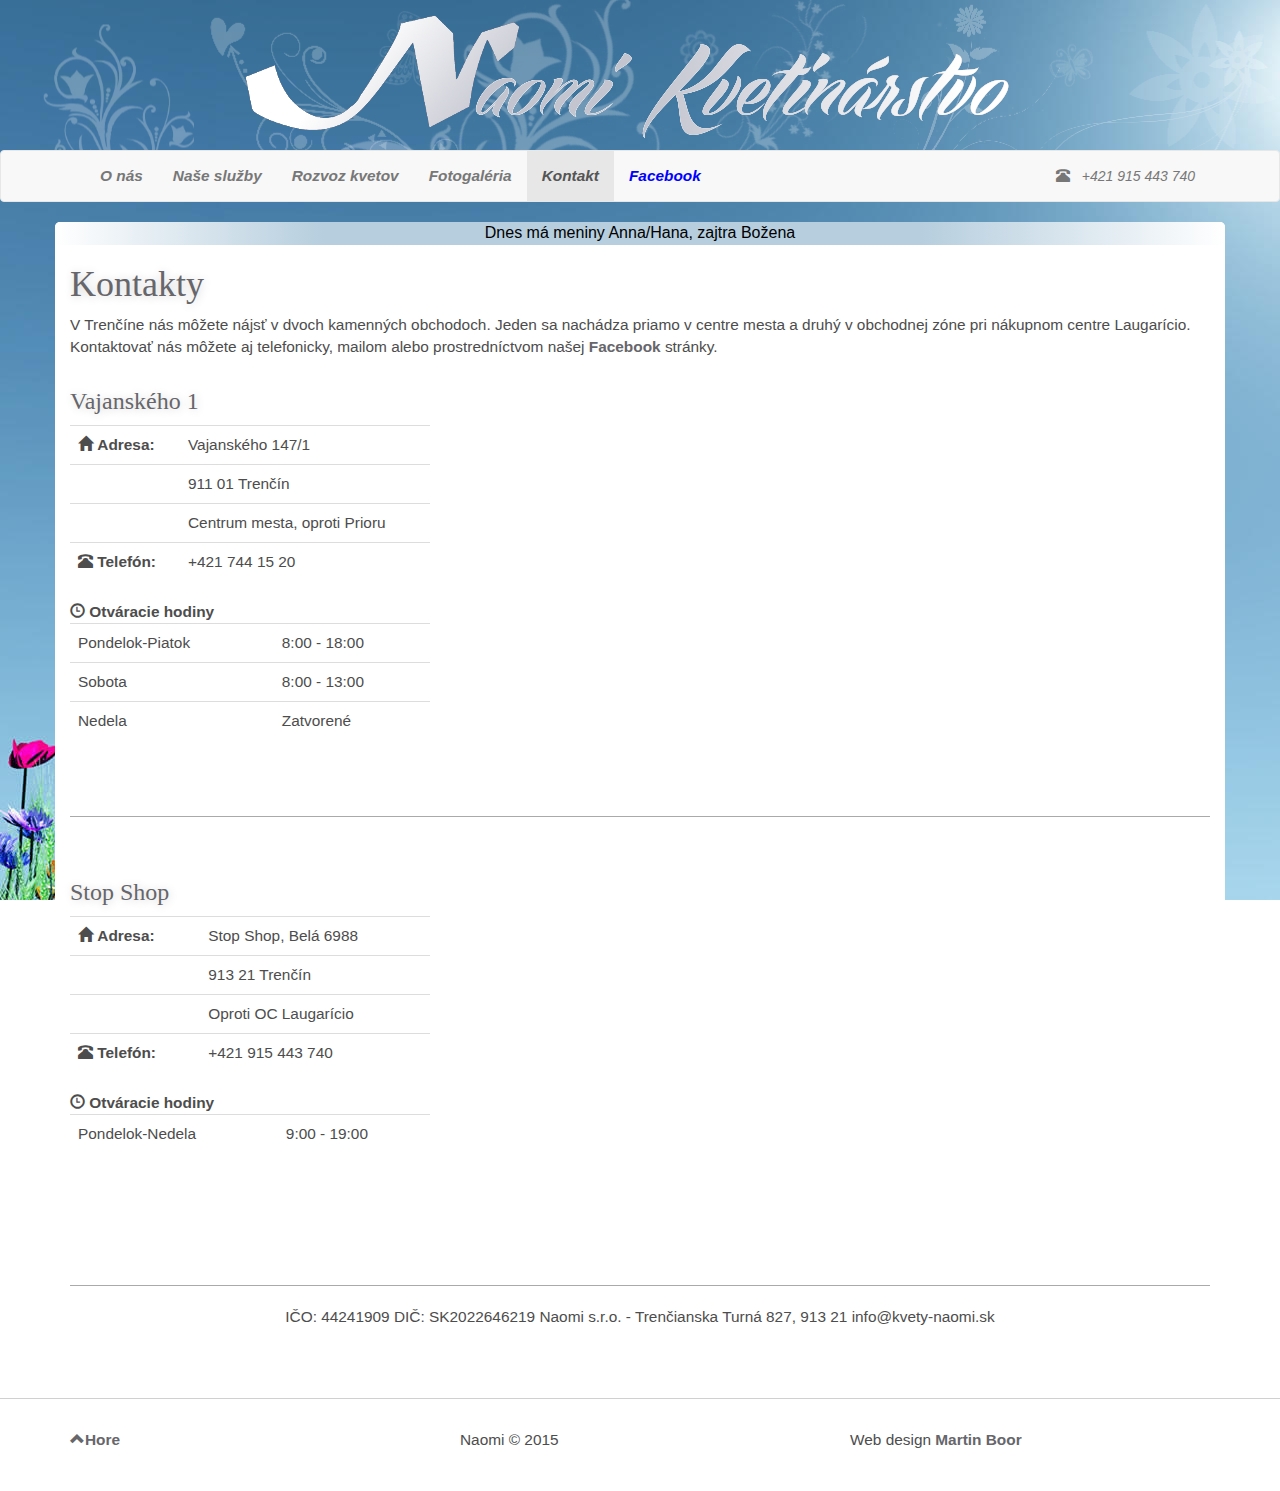
<file: kontakt/index.html>
<!DOCTYPE html>
<html lang="en">
  <head>
    <meta charset="utf-8">
    <meta http-equiv="X-UA-Compatible" content="IE=edge">
    <meta name="viewport" content="width=device-width, initial-scale=1">
    <meta name="keywords" content="kvety, kvetinarstvo, trencin, rozvoz kvetov, naomi"/>
	<meta name="description" content="Kvetinárstvo Naomi"/>
	<meta name="ROBOTS" content="INDEX, FOLLOW"/>
	<title>Kvetinárstvo Naomi</title>
	
    <!-- Bootstrap -->
    <link href="/css/bootstrap.css" rel="stylesheet">
    <link href="/css/site.css" rel="stylesheet" />

    <script src="/js/date.1.js"></script>


    <!-- HTML5 shim and Respond.js for IE8 support of HTML5 elements and media queries -->
    <!-- WARNING: Respond.js doesn't work if you view the page via file:// -->
    <!--[if lt IE 9]>
      <script src="https://oss.maxcdn.com/html5shiv/3.7.2/html5shiv.min.js"></script>
      <script src="https://oss.maxcdn.com/respond/1.4.2/respond.min.js"></script>
    <![endif]-->
  </head>
  <body>
  	<div class="header">
  		<div>
  			<img src="/img/Naomi_logo.png" />
  		</div>
  	</div>
  	
  	<nav class="navbar navbar-default">
  <div class="container">
    <!-- Brand and toggle get grouped for better mobile display -->
    <div class="navbar-header">
      <button type="button" class="navbar-toggle collapsed" data-toggle="collapse" data-target="#bs-example-navbar-collapse-1">
        <span class="sr-only">Toggle navigation</span>
        <span class="icon-bar"></span>
        <span class="icon-bar"></span>
        <span class="icon-bar"></span>
      </button>
      
    </div>

    <!-- Collect the nav links, forms, and other content for toggling -->
    <div class="collapse navbar-collapse" id="bs-example-navbar-collapse-1">
      <ul class="nav navbar-nav">
        <li ><a href="/index.html">O nás </a></li>
        <li ><a href="/nase-sluzby">Naše služby </a></li>
        <li><a href="/rozvoz-kvetov">Rozvoz kvetov</a></li>
        <li><a href="/galeria">Fotogaléria</a></li>
        <li class="active"><a href="/kontakt">Kontakt <span class="sr-only">(current)</span></a></li>
        <li><a style="color: blue;" href="http://www.facebook.com/NaomiSro" target="_blank"> Facebook</a></li>
      </ul>
      
      <ul class="nav navbar-nav navbar-right">
        <li><p class="navbar-text"><span class="glyphicon glyphicon-phone-alt"></span> &nbsp; +421 915 443 740</p></li>
      </ul>
    </div><!-- /.navbar-collapse -->
  </div><!-- /.container-fluid -->
</nav>
  	
    <div class="container main">
    	<div class="row ">
    		<div class="col-md-12 nameday-container">
    			<div class="wrapper"> Dnes má meniny <span id="date_meniny" class="black">Erik</span>, zajtra <span id="date_meniny_zajtra" class="black">Viktor</span> </div>
    		</div>
    		
    	</div>
    	
    	<div class="row">
    		<div class="col-md-12">
    			<h1>Kontakty</h1>
    			<p>
    				V Trenčíne nás môžete nájsť v dvoch kamenných obchodoch. Jeden sa nachádza priamo v centre mesta a druhý v obchodnej zóne pri nákupnom centre Laugarício. Kontaktovať nás môžete aj telefonicky, mailom alebo prostredníctvom našej <a href="http://www.facebook.com/NaomiSro" target="_blank">Facebook</a> stránky.
    			</p>  			
    		</div>
    	</div>
    	<div class="row">
    		<div class="col-md-4">
    			<h3>Vajanského 1</h3>
    			<table class="table">
    				<tr>
    					<td><span class="glyphicon glyphicon-home"></span> <b>Adresa:</b></td>
    					<td>Vajanského 147/1</td>
    				</tr>
    				<tr>
    					<td></td>
    					<td>911 01 Trenčín</td>
    				</tr>
    				<tr>
    					<td></td>
    					<td>Centrum mesta, oproti Prioru</td>
    				</tr>
    				<tr>
    					<td><span class="glyphicon glyphicon-phone-alt"></span> <b>Telefón:</b></td>
    					<td>+421 744 15 20</td>
    				</tr>
    			</table>
    			<span class="glyphicon glyphicon-time" _></span> <b>Otváracie hodiny</b>
    			<table class="table">
    				<tr>
    					<td>
    						Pondelok-Piatok
    					</td>
    					<td>
    						8:00 - 18:00
    					</td>
    				</tr>
    				<tr>
    					<td>
    						Sobota
    					</td>
    					<td>
    						8:00 - 13:00
    					</td>
    				</tr>
					<tr>
    					<td>
    						Nedela
    					</td>
    					<td>
    						Zatvorené
    					</td>
    				</tr>
    			</table>
    		</div>
    		<div class="col-md-8">
    			<div id="canvas" class="map">
    				<iframe id="map_canvas" src="https://www.google.com/maps/embed?pb=!1m14!1m8!1m3!1d2623.135802987465!2d18.038699!3d48.89374899999999!3m2!1i1024!2i768!4f13.1!3m3!1m2!1s0x4714a18f34fe8a55%3A0x6646118570c1939b!2sKvety+Naomi!5e0!3m2!1scs!2s!4v1429560709012" width="100%" height="400" frameborder="0" style="border:0"></iframe>
    			</div>
    		</div>
    	</div>
    	<br />
    	<hr>
    	<br />
    	<div class="row">
    		<div class="col-md-4">
    			<h3>Stop Shop</h3>
    			<table class="table">
    				<tr>
    					<td><span class="glyphicon glyphicon-home"></span> <b>Adresa:</b></td>
    					<td>Stop Shop, Belá 6988</td>
    				</tr>
    				<tr>
    					<td></td>
    					<td>913 21 Trenčín</td>
    				</tr>
    				<tr>
    					<td></td>
    					<td>Oproti OC Laugarício</td>
    				</tr>
    				<tr>
    					<td><span class="glyphicon glyphicon-phone-alt"></span> <b>Telefón:</b></td>
    					<td>+421 915 443 740</td>
    				</tr>
    			</table>
    			<span class="glyphicon glyphicon-time" _></span> <b>Otváracie hodiny</b>
    			<table class="table">
    				<tr>
    					<td>
    						Pondelok-Nedela
    					</td>
    					<td>
    						9:00 - 19:00
    					</td>
    				</tr>
    				
    			</table>
    		</div>
    		<div class="col-md-8">
    			<div id="canvas1" class="map">
    				<iframe id="map_canvas1" src="https://www.google.com/maps/embed?pb=!1m14!1m8!1m3!1d2624.563733334112!2d18.021121!3d48.86652900000001!3m2!1i1024!2i768!4f13.1!3m3!1m2!1s0x4714a1612b2f8183%3A0xab8e9a887e72d4b7!2sKvety+Naomi!5e0!3m2!1scs!2s!4v1429564385899" width="100%" height="400" frameborder="0" style="border:0"></iframe>
    			</div>
    		</div>
    	</div>
    	<div class="row">
    		<div class="col-md-12 center">
    			<hr />
    			<p>IČO: 44241909    DIČ: SK2022646219    Naomi s.r.o. - Trenčianska Turná 827, 913 21    info@kvety-naomi.sk</p>
    		</div>
    	</div>
    </div>
    
	<div class="footer ">
      <div class="container main">
      	<div class="row">
      		<div class="col-md-4">
      			<p><a href="#"> <span class="glyphicon glyphicon-chevron-up"></span>Hore</a></p>
      		</div>
      		<div class="col-md-4">
      			<p>Naomi &copy; 2015</p>
      		</div>
      		<div class="col-md-4">
      			<p>Web design <a href="mailto:matoboor@gmail.com">Martin Boor</a> </p>
      			<!-- hidden element. only for funcionality of nameday widget -->
                <span id="kasman"><a href="http://www.kasman.sk/javascript"></a></span>
                <!-- ******************************************************* -->
      		</div>
      	</div>
      	
      </div>
    </div>
    
    <!-- jQuery (necessary for Bootstrap's JavaScript plugins) -->
    
    
    <!-- jQuery (necessary for Bootstrap's JavaScript plugins) -->
    <script src="https://ajax.googleapis.com/ajax/libs/jquery/1.11.2/jquery.min.js"></script>
    <!-- Include all compiled plugins (below), or include individual files as needed -->
    <script src="/js/bootstrap.min.js"></script>
    <!-- bxSlider Javascript file -->

    
    
    <!-- Responsive slides -->
    <script>
    $(document).ready(function () {

        // you want to enable the pointer events only on click;

        $('#map_canvas').addClass('scrolloff'); // set the pointer events to none on doc ready
        $('#map_canvas1').addClass('scrolloff'); 
        $('#canvas').on('click', function () {
            $('#map_canvas').removeClass('scrolloff'); // set the pointer events true on click
        });

		$('#canvas1').on('click', function () {
            $('#map_canvas1').removeClass('scrolloff'); // set the pointer events true on click
        });
        // you want to disable pointer events when the mouse leave the canvas area;

        $("#map_canvas").mouseleave(function () {
            $('#map_canvas').addClass('scrolloff'); // set the pointer events to none when mouse leaves the map area
        });
        
        $("#map_canvas1").mouseleave(function () {
            $('#map_canvas1').addClass('scrolloff'); // set the pointer events to none when mouse leaves the map area
        });
    });
	</script>
  </body>
</html>
</file>
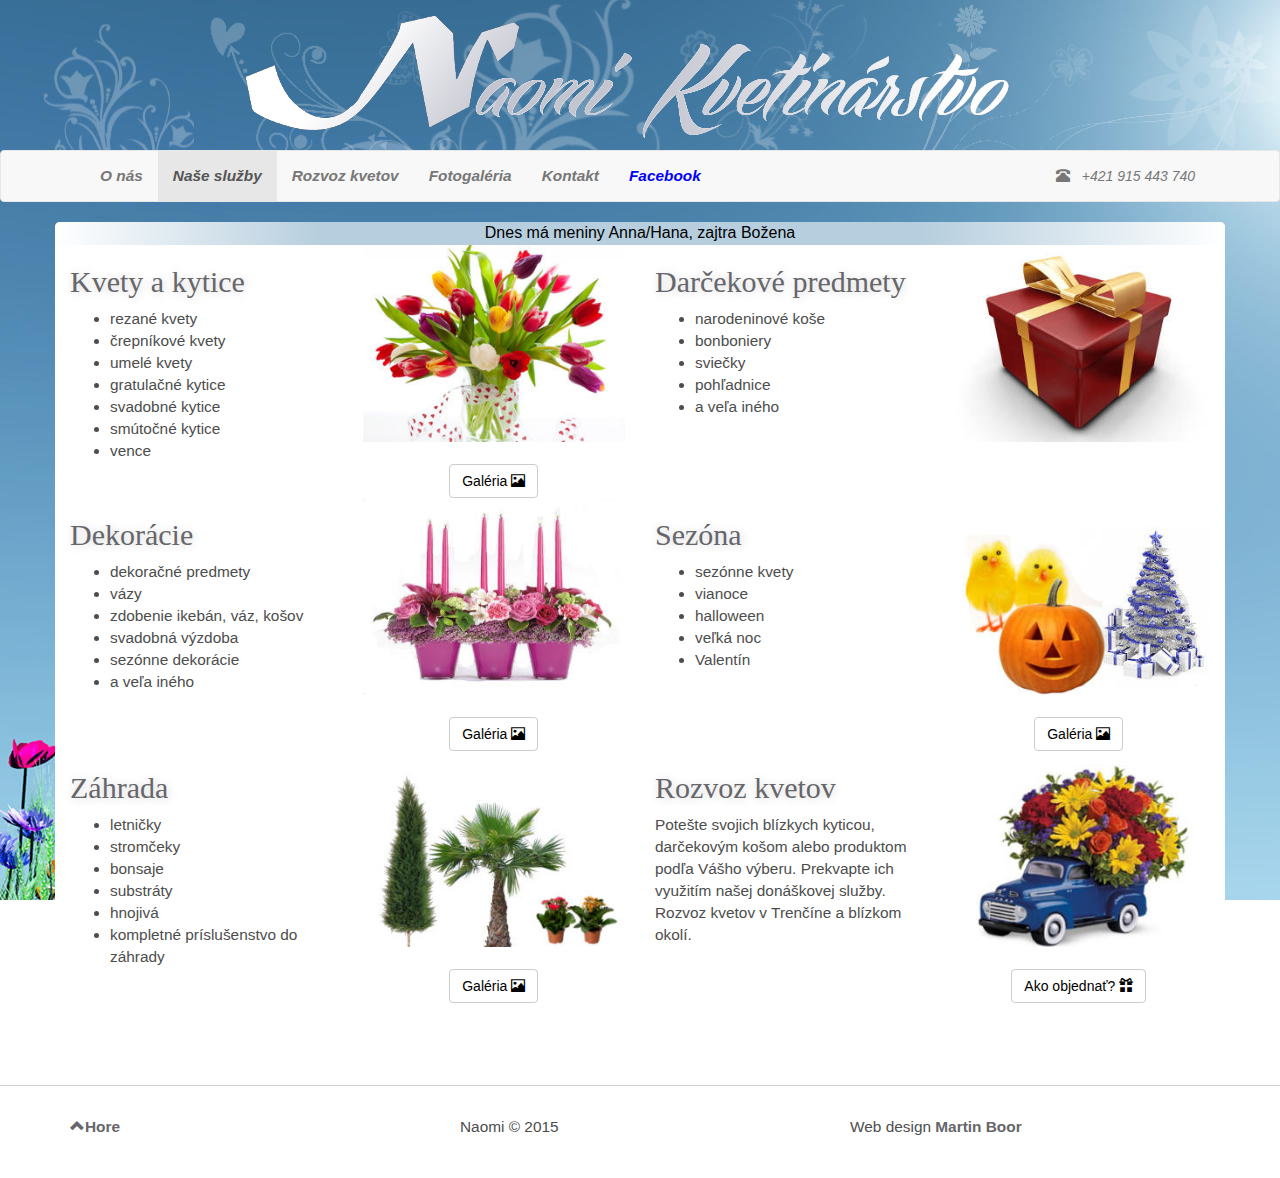
<file: nase-sluzby/index.html>
<!DOCTYPE html>
<html lang="en">
  <head>
    <meta charset="utf-8">
    <meta http-equiv="X-UA-Compatible" content="IE=edge">
    <meta name="viewport" content="width=device-width, initial-scale=1">
    <meta name="keywords" content="kvety, kvetinarstvo, trencin, rozvoz kvetov, naomi"/>
	<meta name="description" content="Kvetinárstvo Naomi"/>
	<meta name="ROBOTS" content="INDEX, FOLLOW"/>
	<title>Kvetinárstvo Naomi</title>
	
    <!-- Bootstrap -->
    <link href="/css/bootstrap.css" rel="stylesheet">
    <link href="/css/site.css" rel="stylesheet" />

    <script src="/js/date.1.js"></script>


    <!-- HTML5 shim and Respond.js for IE8 support of HTML5 elements and media queries -->
    <!-- WARNING: Respond.js doesn't work if you view the page via file:// -->
    <!--[if lt IE 9]>
      <script src="https://oss.maxcdn.com/html5shiv/3.7.2/html5shiv.min.js"></script>
      <script src="https://oss.maxcdn.com/respond/1.4.2/respond.min.js"></script>
    <![endif]-->
  </head>
  <body>
  	<div class="header">
  		<div>
  			<img src="/img/Naomi_logo.png" />
  		</div>
  	</div>
  	
  	<nav class="navbar navbar-default">
  <div class="container">
    <!-- Brand and toggle get grouped for better mobile display -->
    <div class="navbar-header">
      <button type="button" class="navbar-toggle collapsed" data-toggle="collapse" data-target="#bs-example-navbar-collapse-1">
        <span class="sr-only">Toggle navigation</span>
        <span class="icon-bar"></span>
        <span class="icon-bar"></span>
        <span class="icon-bar"></span>
      </button>
      
    </div>

    <!-- Collect the nav links, forms, and other content for toggling -->
    <div class="collapse navbar-collapse" id="bs-example-navbar-collapse-1">
      <ul class="nav navbar-nav">
        <li ><a href="/index.html">O nás </a></li>
        <li class="active"><a href="/nase-sluzby">Naše služby <span class="sr-only">(current)</span></a></li>
        <li><a href="/rozvoz-kvetov">Rozvoz kvetov</a></li>
        <li><a href="/galeria">Fotogaléria</a></li>
        <li><a href="/kontakt">Kontakt</a></li>
        <li><a style="color: blue;" href="http://www.facebook.com/NaomiSro" target="_blank"> Facebook</a></li>
      </ul>
      
      <ul class="nav navbar-nav navbar-right">
        <li><p class="navbar-text"><span class="glyphicon glyphicon-phone-alt"></span> &nbsp; +421 915 443 740</p></li>
      </ul>
    </div><!-- /.navbar-collapse -->
  </div><!-- /.container-fluid -->
</nav>
  	
    <div class="container main">
    	<div class="row ">
    		<div class="col-md-12 nameday-container">
    			<div class="wrapper"> Dnes má meniny <span id="date_meniny" class="black">Erik</span>, zajtra <span id="date_meniny_zajtra" class="black">Viktor</span> </div>
    		</div>
    	</div>
    	
    	<div class="row">
    		<div class="col-md-3">
    			<h2>Kvety a kytice</h2>
    			<ul>
    				<li> rezané kvety</li>
    				<li> črepníkové kvety</li>
    				<li> umelé kvety</li>
    				<li> gratulačné kytice</li>
    				<li> svadobné kytice</li>
    				<li> smútočné kytice</li>
    				<li> vence</li>
    			</ul>
    			
    		</div>
    		<div class="col-md-3 center">
    			<img src="/img/kytice.jpg" />
    			<br />
    			<br />
    			<a class="btn btn-default" href="/galeria">Galéria <span class="glyphicon glyphicon-picture"></span> </a>
    		</div>
    		<div class="col-md-3 ">
    			<h2>Darčekové predmety</h2>
    			<ul>
    				<li> narodeninové koše</li>
    				<li> bonboniery</li>
    				<li> sviečky</li>
    				<li> pohľadnice</li>
    				<li> a veľa iného</li>
    			</ul>
    		</div>
    		<div class="col-md-3 center">
    			<img src="/img/darceky.jpg" />
    		</div>
    	</div>

    	<div class="row">
    		<div class="col-md-3">
    			<h2>Dekorácie</h2>
    			<ul>
    				<li> dekoračné predmety</li>
    				<li> vázy</li>
    				<li> zdobenie ikebán, váz, košov</li>
    				<li> svadobná výzdoba</li>
    				<li> sezónne dekorácie</li>
    				<li> a veľa iného</li>
    			</ul>
    			
    		</div>
    		<div class="col-md-3 center">
    			<img src="/img/dekoracie.jpg" />
    			<br />
    			<br />
    			<a class="btn btn-default" href="/galeria">Galéria <span class="glyphicon glyphicon-picture"></span> </a>
    		</div>
    		<div class="col-md-3">
    			<h2>Sezóna</h2>
    			<ul>
    				<li> sezónne kvety</li>
    				<li> vianoce</li>
    				<li> halloween</li>
    				<li> veľká noc</li>
    				<li> Valentín</li>
    			</ul>
    			
    		</div>
    		<div class="col-md-3 center">
    			<img src="/img/sezona.jpg" />
    			<br />
    			<br />
    			<a class="btn btn-default" href="/galeria">Galéria <span class="glyphicon glyphicon-picture"></span> </a>
    		</div>
    	</div>
    	<div class="row">
    		<div class="col-md-3">
    			<h2>Záhrada</h2>
    			<ul>
    				<li> letničky</li>
    				<li> stromčeky</li>
    				<li> bonsaje</li>
    				<li> substráty</li>
    				<li> hnojivá</li>
    				<li> kompletné príslušenstvo do záhrady</li>
    			</ul>
    			
    		</div>
    		<div class="col-md-3 center">
    			<img src="/img/zahrada.jpg" />
    			<br />
    			<br />
    			<a class="btn btn-default" href="/galeria">Galéria <span class="glyphicon glyphicon-picture"></span> </a>
    		</div>
    		<div class="col-md-3">
    			<h2>Rozvoz kvetov</h2>
    			<p>
    				Potešte svojich blízkych kyticou, darčekovým košom alebo produktom podľa Vášho výberu. Prekvapte ich využitím našej donáškovej služby.
    				Rozvoz kvetov v Trenčíne a blízkom okolí.
    			</p>
    			
    			
    		</div>
    		<div class="col-md-3 center">
    			<img src="/img/rozvoz.jpg" />
    			<br />
    			<br />
    			<a class="btn btn-default" href="/rozvoz-kvetov">Ako objednať? <span class="glyphicon glyphicon-gift"></span> </a>
    		</div>
    	</div>
		<div class="row">
			<br />
		</div>
    </div>
	<div class="footer ">
      <div class="container main">
      	<div class="row">
      		<div class="col-md-4">
      			<p><a href="#"> <span class="glyphicon glyphicon-chevron-up"></span>Hore</a></p>
      		</div>
      		<div class="col-md-4">
      			<p>Naomi &copy; 2015</p>
      		</div>
      		<div class="col-md-4">
      			<p>Web design <a href="mailto:matoboor@gmail.com">Martin Boor</a> </p>
      			<!-- hidden element. only for funcionality of nameday widget -->
                <span id="kasman"><a href="http://www.kasman.sk/javascript"></a></span>
                <!-- ******************************************************* -->
      		</div>
      	</div>
      	
      </div>
    </div>
    
    <!-- jQuery (necessary for Bootstrap's JavaScript plugins) -->
    
    
    <!-- jQuery (necessary for Bootstrap's JavaScript plugins) -->
    <script src="https://ajax.googleapis.com/ajax/libs/jquery/1.11.2/jquery.min.js"></script>
    <!-- Include all compiled plugins (below), or include individual files as needed -->
    <script src="/js/bootstrap.min.js"></script>

    
  </body>
</html>
</file>
<file: css/site.css>
.header {
	text-align: center;
	background: url("../img/background.png");
	background-attachment: fixed;
}

.header img {
	max-width:100%;
	
}

h1, h2, h3 {
	color:#66666B;
	font-family: "Bookshelf Symbol 7";
	text-shadow: 1px 1px 10px #d0d0d0;
}

a {
	color:#66666B;
	font-weight: bold;
}

a:hover {
	color: black;
}

.main {
	background:white;
	color:#4D4D4D;
	font-size: 1.1em;
	-webkit-border-radius: 5px;
    -moz-border-radius: 5px;
    border-radius: 5px;
}


.nav-pills a {
	color:white;
	background: #3b719f;
}

.nav-pills > li > a:hover {
	color: black;
	background-color: transparent;
}

.center { 
	text-align:center;
	}
	
.center img {
	max-width: 100%;
}

.h-center {
	margin-top:30px;
	margin-bottom: auto;
	}

.footer {
	padding: 30px 30px;
	margin-top:60px;
	border-top: 1px solid #D0D0D0;
	background: white;
}
.nameday-container {
	background: rgba(255,255,255,1);
	background: -moz-linear-gradient(left, rgba(255,255,255,1) 0%, rgba(182,206,222,1) 23%, rgba(182,206,222,1) 74%, rgba(255,255,255,1) 100%);
	background: -webkit-gradient(left top, right top, color-stop(0%, rgba(255,255,255,1)), color-stop(23%, rgba(182,206,222,1)), color-stop(74%, rgba(182,206,222,1)), color-stop(100%, rgba(255,255,255,1)));
	background: -webkit-linear-gradient(left, rgba(255,255,255,1) 0%, rgba(182,206,222,1) 23%, rgba(182,206,222,1) 74%, rgba(255,255,255,1) 100%);
	background: -o-linear-gradient(left, rgba(255,255,255,1) 0%, rgba(182,206,222,1) 23%, rgba(182,206,222,1) 74%, rgba(255,255,255,1) 100%);
	background: -ms-linear-gradient(left, rgba(255,255,255,1) 0%, rgba(182,206,222,1) 23%, rgba(182,206,222,1) 74%, rgba(255,255,255,1) 100%);
	background: linear-gradient(to right, rgba(255,255,255,1) 0%, rgba(182,206,222,1) 23%, rgba(182,206,222,1) 74%, rgba(255,255,255,1) 100%);
	filter: progid:DXImageTransform.Microsoft.gradient( startColorstr='#ffffff', endColorstr='#ffffff', GradientType=1 );
	color:black;
	text-align: center;
	font-size: medium;
	-webkit-border-radius: 5px;
    -moz-border-radius: 5px;
    border-radius: 5px;
	
}

.scrolloff {
        pointer-events: none;
}

.thumb {
	height:400px;
	width:auto;
}

#kasman {
	display: none;
}

body {
	background: url('../img/body_background.jpg');
	background-attachment: fixed;
}
</file>
